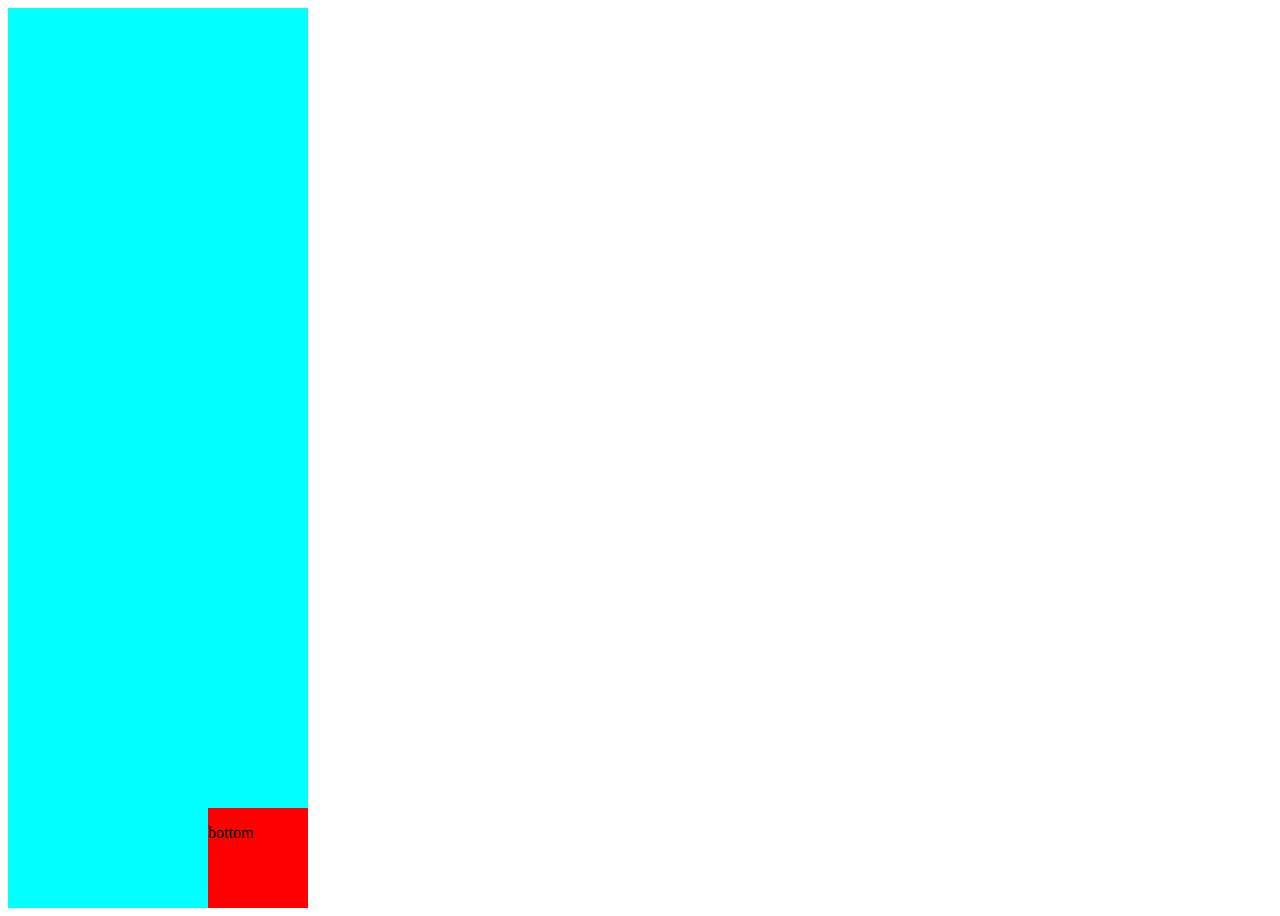
<file: index.html>
<!DOCTYPE html>
<html lang="en">
  <head>
    <meta charset="UTF-8" />
    <meta http-equiv="X-UA-Compatible" content="IE=edge" />
    <meta name="viewport" content="width=device-width, initial-scale=1.0" />
    <link rel="stylesheet" href="./css/main.css" />
    <title>Document</title>
  </head>
  <body>
    <div class="parent">
      <div class="child"><p>bottom</p></div>
    </div>
  </body>
</html>
</file>
<file: css/main.css>
.parent {
  background-color: aqua;
  width: 300px;
  height: 900px;
  position: relative;
}

.child {
  background-color: red;
  width: 100px;
  height: 100px;
  position: absolute;
  bottom: 0px;
  right: 0px;
}
</file>
